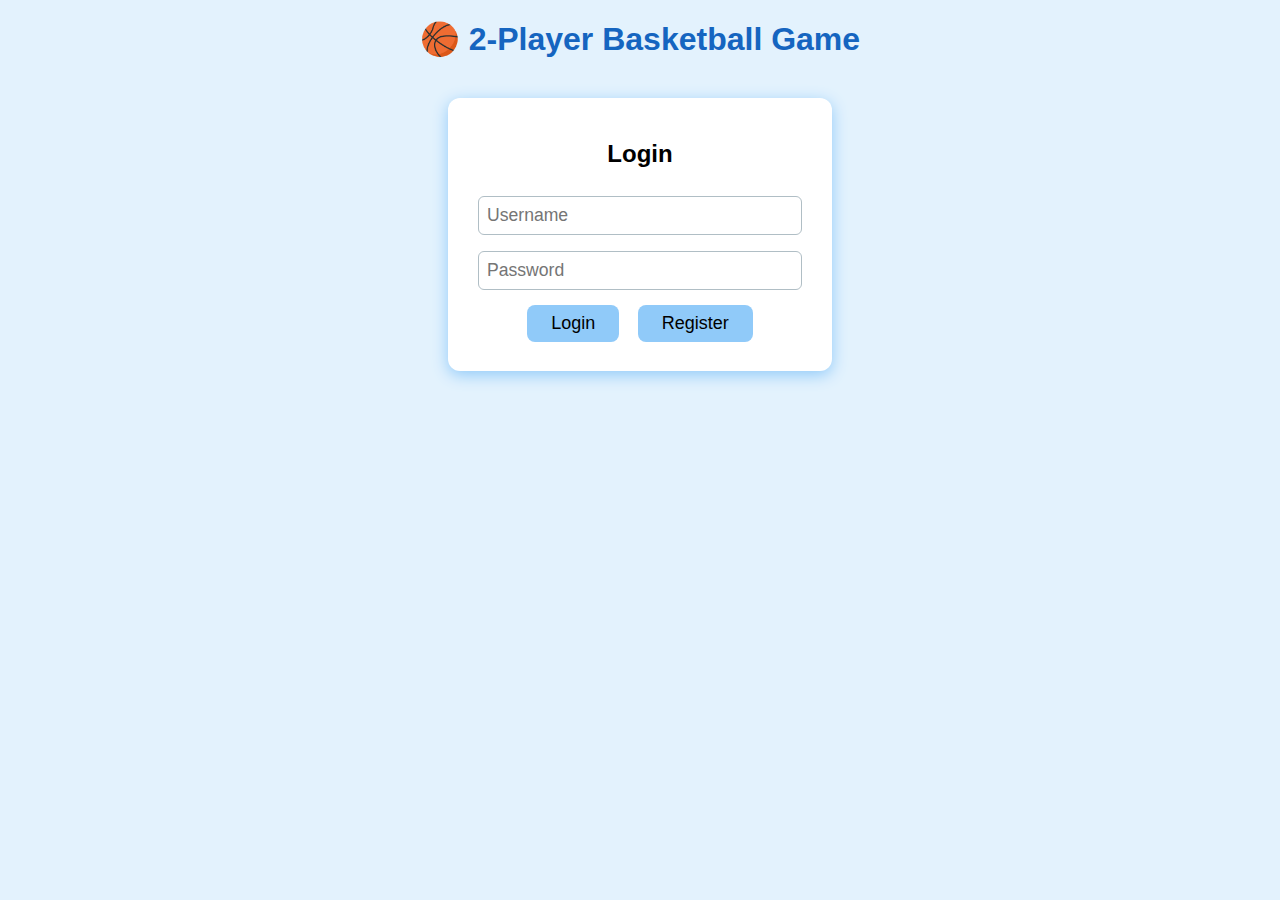
<file: index.html>
<!DOCTYPE html>
<html lang="en">
<head>
  <meta charset="UTF-8">
  <title>2-Player Basketball Game</title>
  <link rel="stylesheet" href="style.css">
</head>
<body>
  <h1>🏀 2-Player Basketball Game</h1>
  
  <div id="authArea">
    <div id="loginBox">
      <h2>Login</h2>
      <input id="loginUser" placeholder="Username"><br>
      <input id="loginPass" type="password" placeholder="Password"><br>
      <button onclick="login()">Login</button>
      <button onclick="showRegister()">Register</button>
      <div id="loginMsg"></div>
    </div>
    <div id="registerBox" style="display:none;">
      <h2>Create Account</h2>
      <input id="regUser" placeholder="Username"><br>
      <input id="regPass" type="password" placeholder="Password"><br>
      <button onclick="register()">Register</button>
      <button onclick="showLogin()">Back to Login</button>
      <div id="registerMsg"></div>
    </div>
  </div>
  
  <div id="gameArea" style="display:none;">
    <canvas id="gameCanvas" width="900" height="500"></canvas>
    <div>
      <p>
        <b>Player 1:</b> A/D to move, W to jump, Space to shoot<br>
        <b>Player 2:</b> Left/Right to move, Up to jump, Enter to shoot
      </p>
      <button onclick="restartGame()">Restart</button>
      <button onclick="saveProgress()">Save Progress</button>
      <button onclick="loadProgress()">Load Progress</button>
      <button onclick="logout()">Logout</button>
      <span id="saveStatus"></span>
    </div>
  </div>
  <script src="game.js"></script>
</body>
</html>
</file>
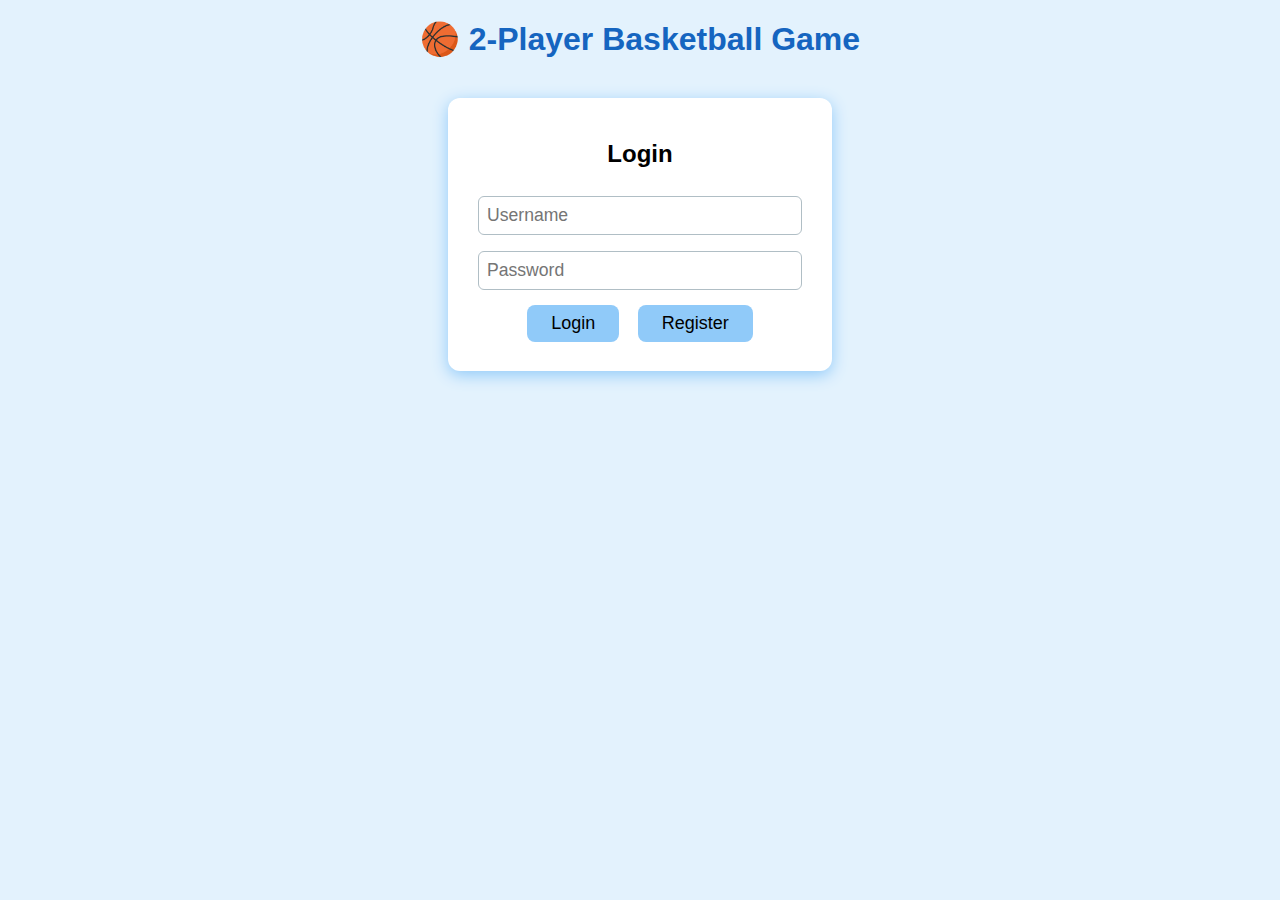
<file: index_Version16.html>
<!DOCTYPE html>
<html lang="en">
<head>
  <meta charset="UTF-8">
  <title>2-Player Basketball Game</title>
  <link rel="stylesheet" href="style.css">
</head>
<body>
  <h1>🏀 2-Player Basketball Game</h1>
  
  <div id="authArea">
    <div id="loginBox">
      <h2>Login</h2>
      <input id="loginUser" placeholder="Username"><br>
      <input id="loginPass" type="password" placeholder="Password"><br>
      <button onclick="login()">Login</button>
      <button onclick="showRegister()">Register</button>
      <div id="loginMsg"></div>
    </div>
    <div id="registerBox" style="display:none;">
      <h2>Create Account</h2>
      <input id="regUser" placeholder="Username"><br>
      <input id="regPass" type="password" placeholder="Password"><br>
      <button onclick="register()">Register</button>
      <button onclick="showLogin()">Back to Login</button>
      <div id="registerMsg"></div>
    </div>
  </div>
  
  <div id="gameArea" style="display:none;">
    <canvas id="gameCanvas" width="900" height="500"></canvas>
    <div>
      <p>
        <b>Player 1:</b> A/D to move, W to jump, Space to shoot<br>
        <b>Player 2:</b> Left/Right to move, Up to jump, Enter to shoot
      </p>
      <button onclick="restartGame()">Restart</button>
      <button onclick="saveProgress()">Save Progress</button>
      <button onclick="loadProgress()">Load Progress</button>
      <button onclick="logout()">Logout</button>
      <span id="saveStatus"></span>
    </div>
  </div>
  <script src="game.js"></script>
</body>
</html>
</file>
<file: style.css>
body {
  background: #e3f2fd;
  text-align: center;
  font-family: Arial, sans-serif;
}
h1 {
  color: #1565c0;
  margin: 20px 0 10px 0;
}
#authArea, #gameArea {
  margin: 0 auto;
  width: 500px;
}
#loginBox, #registerBox {
  background: #fff;
  border-radius: 12px;
  padding: 22px;
  margin: 40px auto 0 auto;
  box-shadow: 0 4px 16px #90caf9;
  width: 340px;
}
input {
  margin: 8px 0;
  padding: 8px;
  border-radius: 6px;
  border: 1px solid #b0bec5;
  font-size: 1.1em;
  width: 90%;
}
button {
  margin: 7px;
  padding: 8px 24px;
  font-size: 18px;
  background: #90caf9;
  border: none;
  border-radius: 8px;
  cursor: pointer;
}
button:hover {
  background: #1565c0;
  color: #fff;
}
#saveStatus {
  margin-left: 16px;
  font-size: 1.1em;
  color: #2e7d32;
}
canvas {
  background: #fffbe7;
  border: 4px solid #1565c0;
  border-radius: 10px;
  margin: 0 auto 20px auto;
  display: block;
}
</file>
